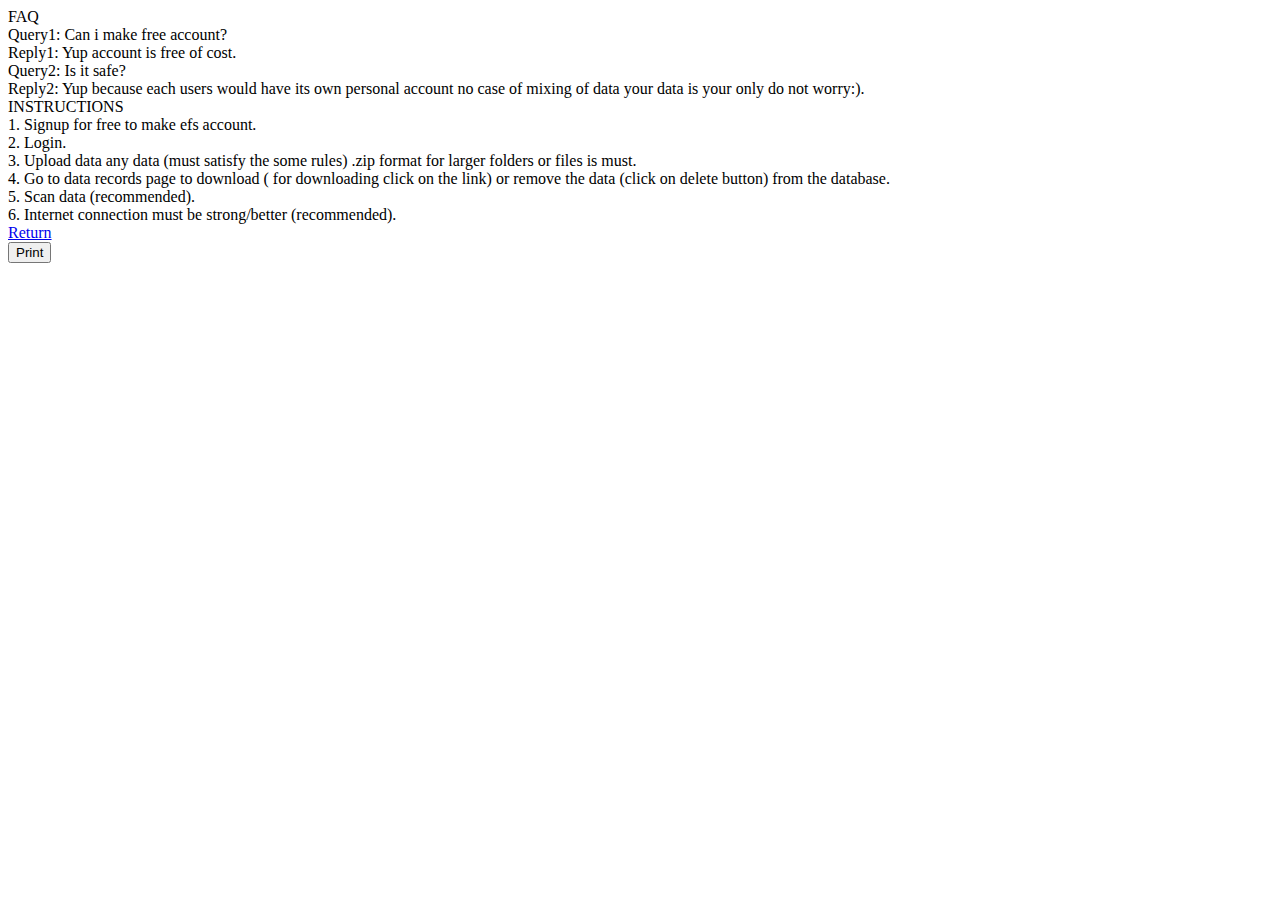
<file: rules.html>
<html>
   <head>      
      <script type = "text/javascript">
         
      </script>
   </head>
   
   <body>      
      <form>
          
         FAQ<br>
      Query1: Can i make free account?<br>
      Reply1: Yup account is free of cost.<br>
      Query2: Is it safe?<br>
      Reply2: Yup because each users would have its own personal account no case of mixing of data your data is your only do not worry:).<br>
         
         
          INSTRUCTIONS<br>
         1. Signup for  free to make efs account.<br>
         2. Login.<br>
         3. Upload data any data (must satisfy the some rules) .zip format for larger folders or files is must.<br>
         4. Go to data records page to download ( for downloading click on the link) or remove the data (click on delete button) from the database.<br>
         5. Scan data (recommended).<br>
         6. Internet connection must be strong/better (recommended).<br>
          
         <a href="index.html">Return</a><br>
         <input type = "button" value = "Print" onclick = "window.print()" />
		 
      </form>   
   </body>
</html>
</file>
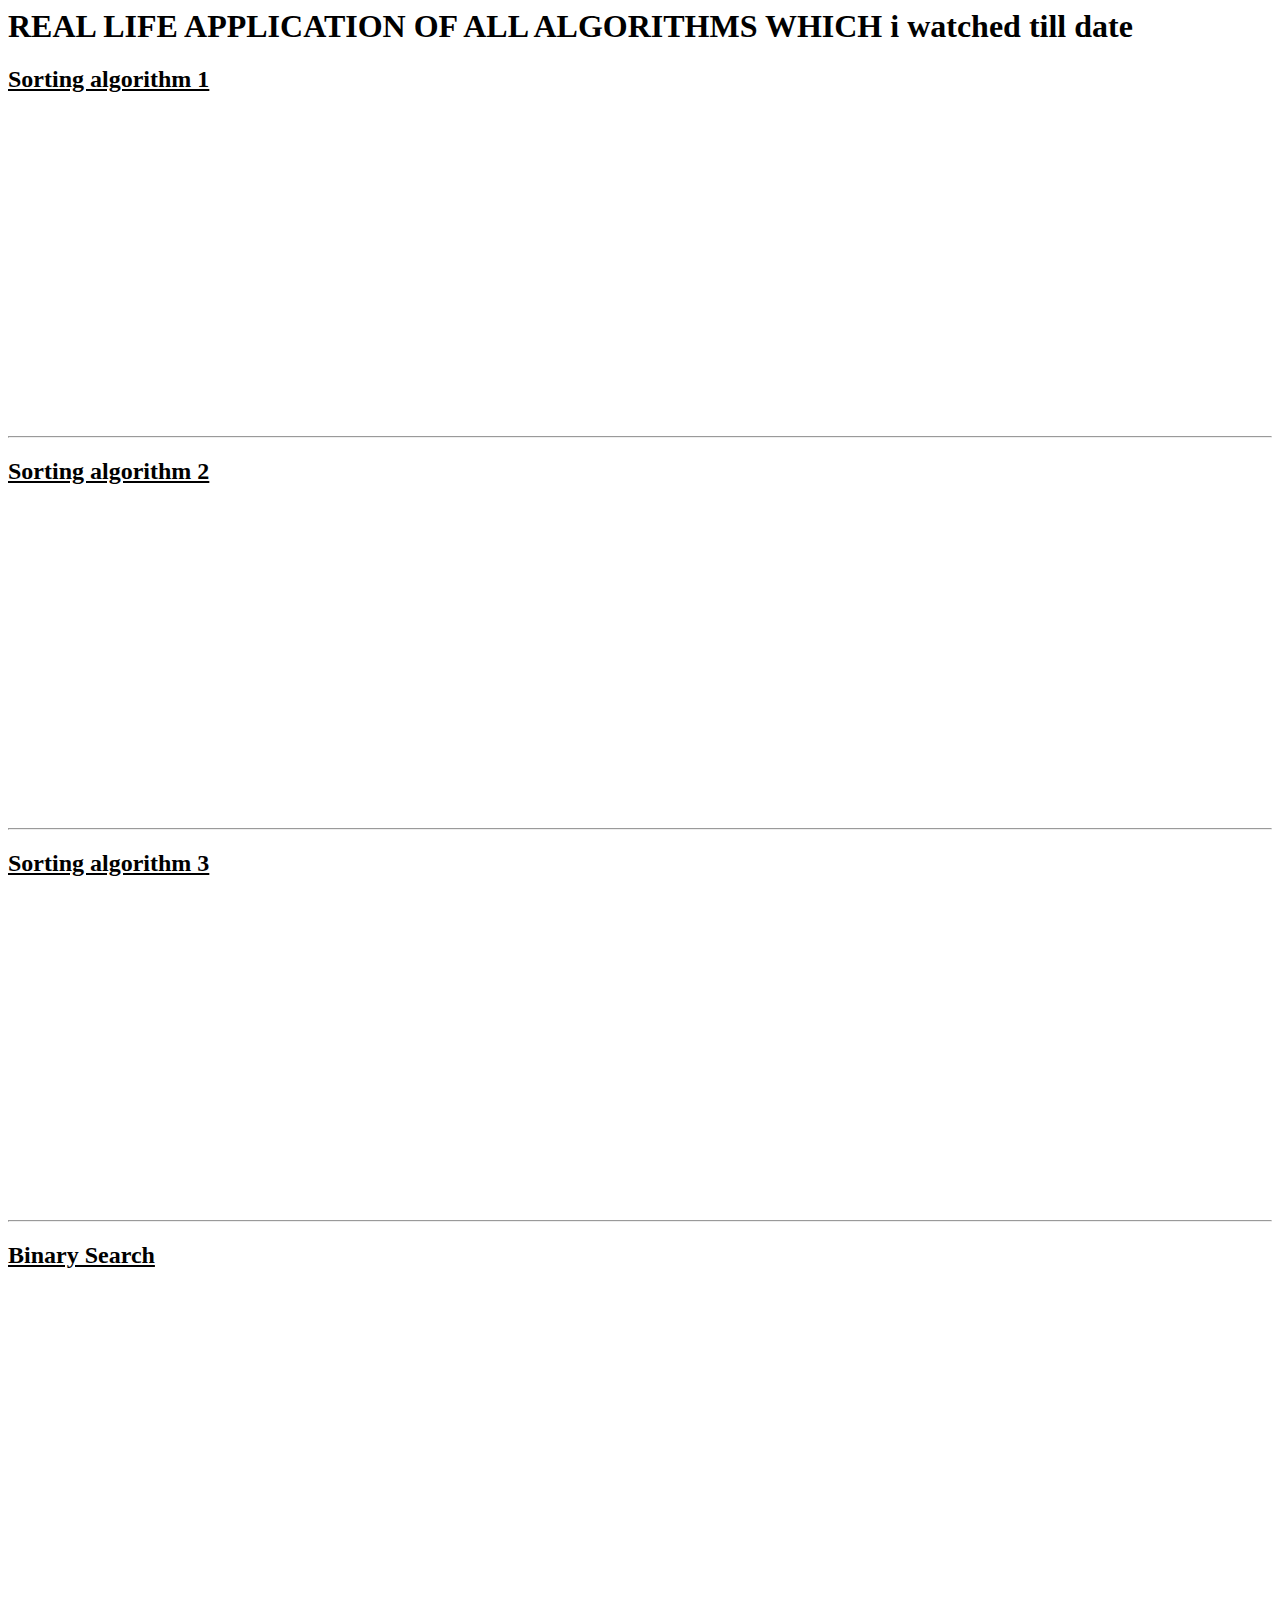
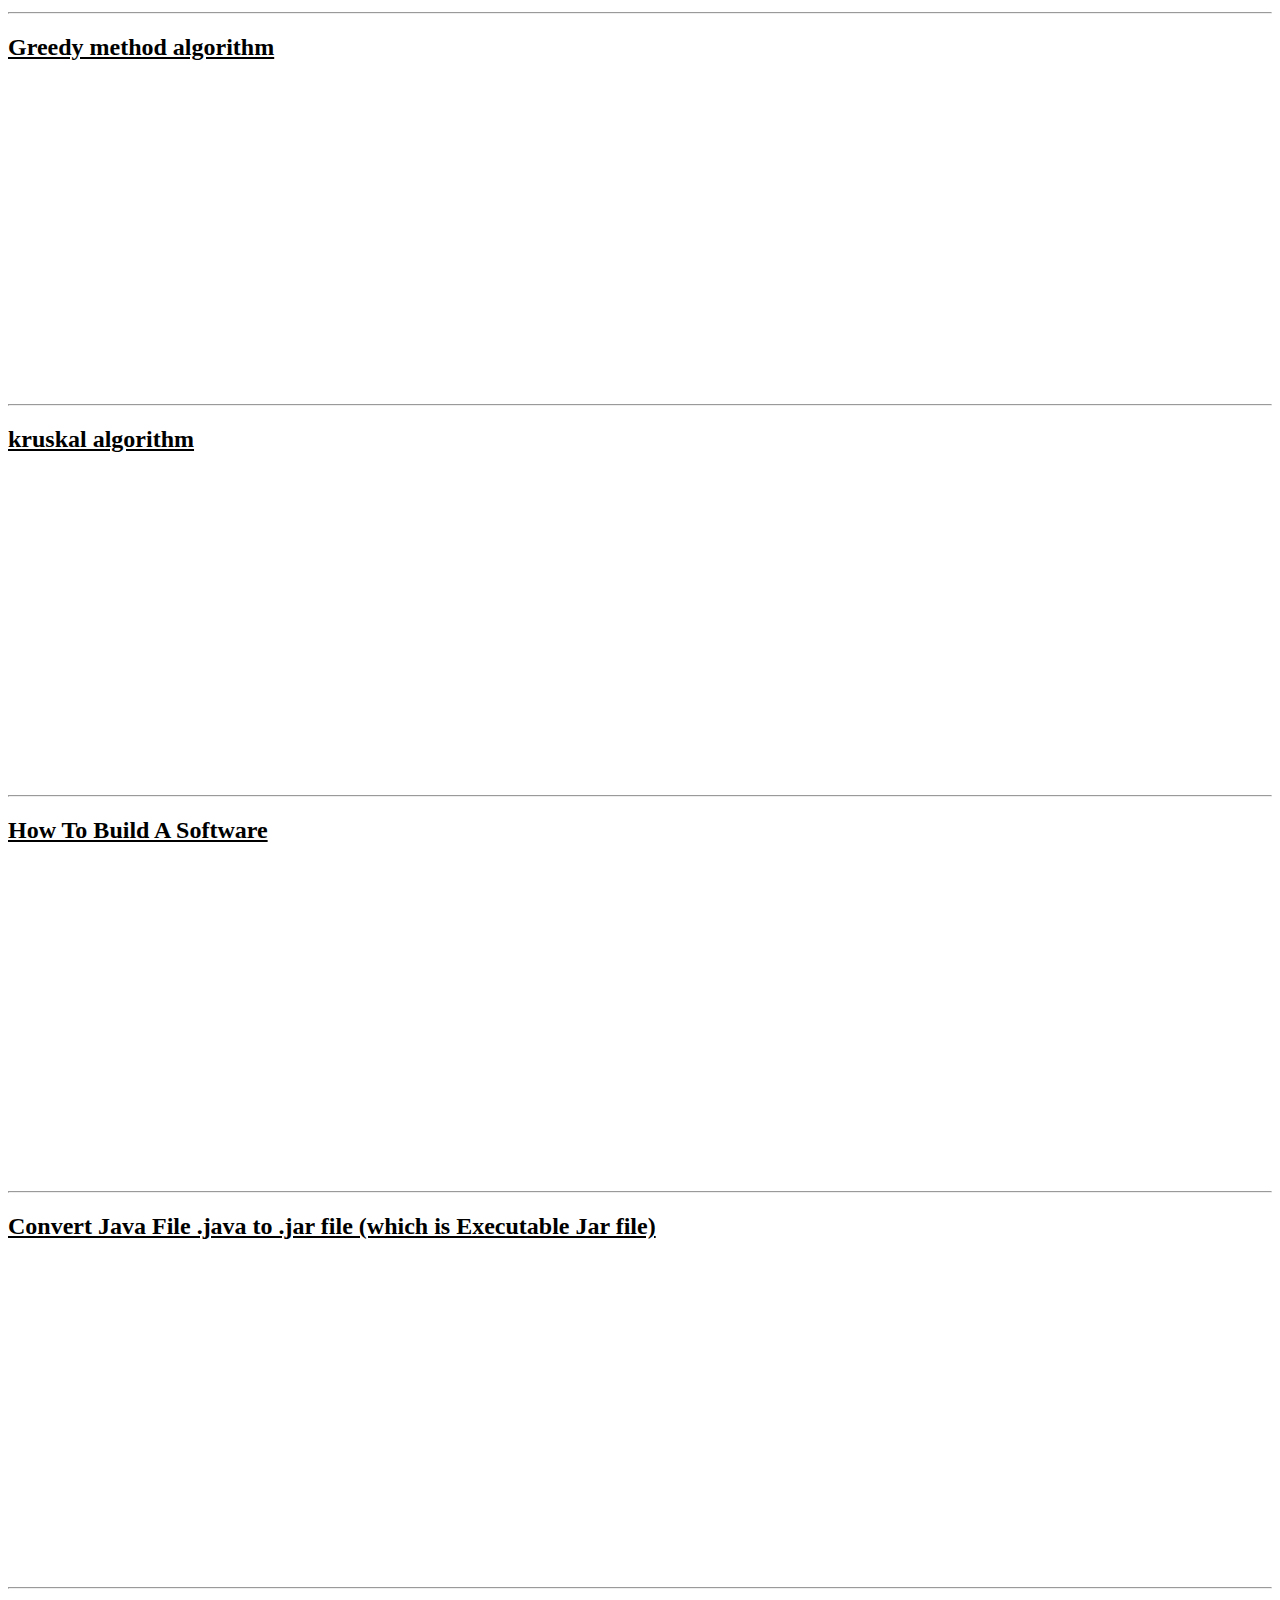
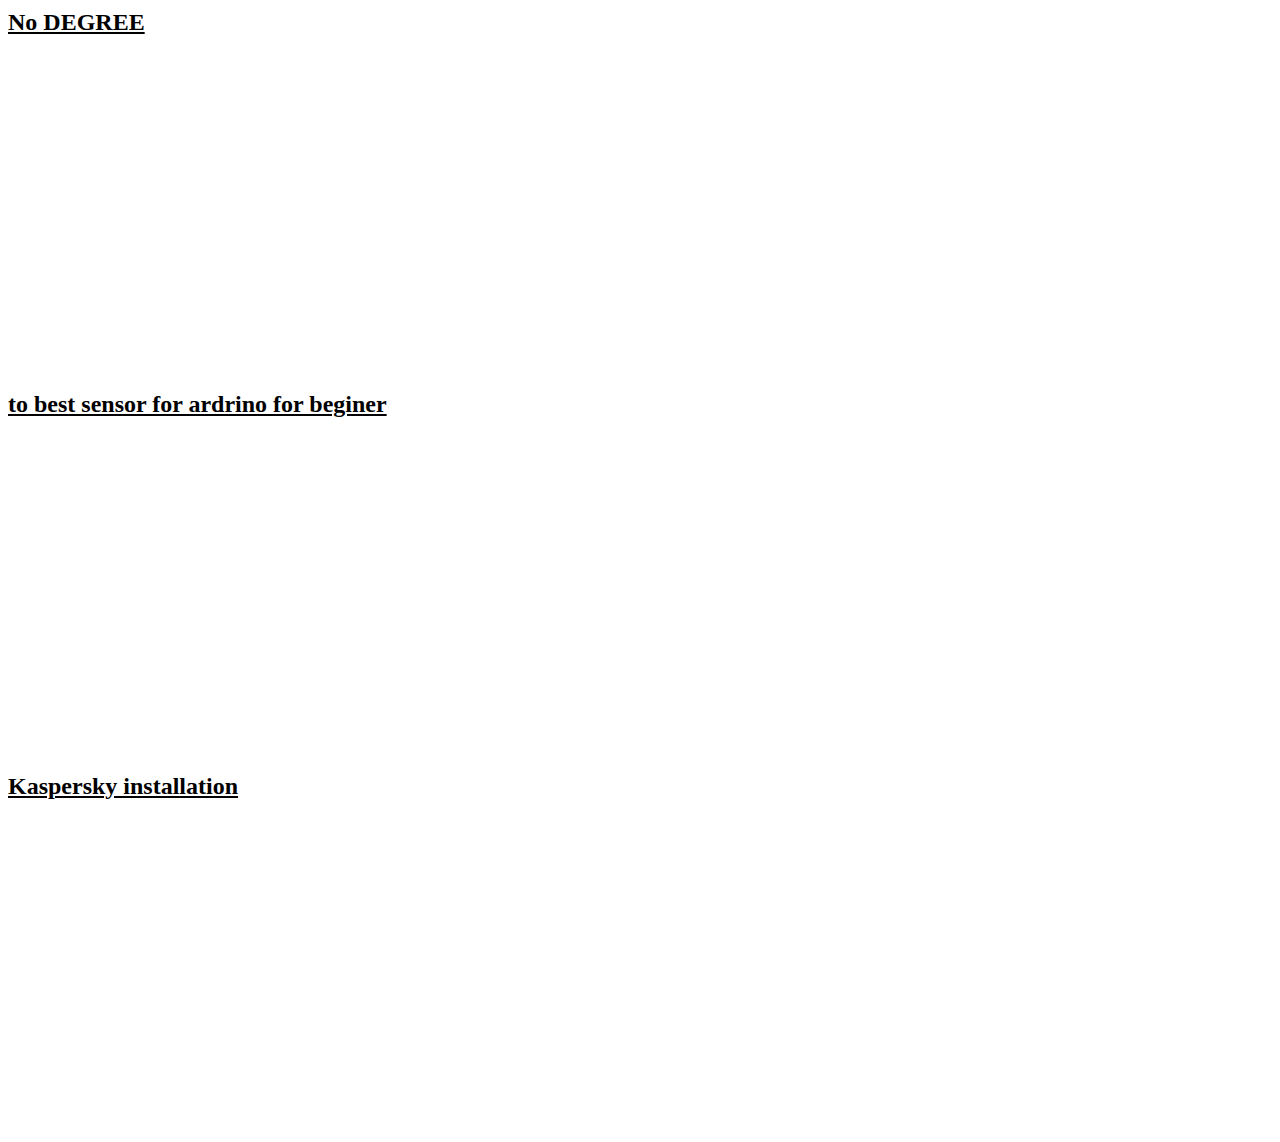
<file: includes/dashboard_1/mohit.com.html>
<html> 
<title>
real life application
</title>
<head>
</head>
<body>
<h1>
REAL LIFE APPLICATION OF ALL ALGORITHMS WHICH i watched till date
</h1>
<h2><u><b>Sorting algorithm 1</b></u></h2>
<iframe width="560" height="315" src="https://www.youtube.com/embed/WaNLJf8xzC4" frameborder="0" allow="autoplay; encrypted-media" allowfullscreen></iframe>
<b><hr></b>
<h2><u><b>Sorting algorithm 2</b></u></h2>
<iframe width="560" height="315" src="https://www.youtube.com/embed/aXXWXz5rF64" frameborder="0" allow="autoplay; encrypted-media" allowfullscreen></iframe>
<b><hr></b>
<h2><u><b>Sorting algorithm 3</b></u></h2>
<iframe width="560" height="315" src="https://www.youtube.com/embed/es2T6KY45cA" frameborder="0" allow="autoplay; encrypted-media" allowfullscreen></iframe>
<b><hr></b>
<h2><u><b>Binary Search</b></u></h2>
<iframe width="560" height="315" src="https://www.youtube.com/embed/YgVNJ2v9IPA" frameborder="0" allow="autoplay; encrypted-media" allowfullscreen></iframe>
<b><hr></b>
<h2><u><b>Greedy method algorithm</b></u></h2>
<iframe width="560" height="315" src="https://www.youtube.com/embed/ARvQcqJ_-NY" frameborder="0" allow="autoplay; encrypted-media" allowfullscreen></iframe>
<b><hr></b>
<h2><u><b>kruskal algorithm</b></u></h2>
<iframe width="560" height="315" src="https://www.youtube.com/embed/-9wi69z_UZ8" frameborder="0" allow="autoplay; encrypted-media" allowfullscreen></iframe>
<b><hr></b>
<h2><u><b>How To Build A Software</b></u></h2>
<iframe width="560" height="315" src="https://www.youtube.com/embed/27RCku1dq_4" frameborder="0" allow="autoplay; encrypted-media" allowfullscreen></iframe>
<iframe width="560" height="315" src="https://www.youtube.com/embed/ExWK0lfAtCI" frameborder="0" allow="autoplay; encrypted-media" allowfullscreen></iframe>
<b><hr></b>
<h2><u><b>Convert Java File .java to .jar file (which is Executable Jar file)</b></u></h2>
<iframe width="560" height="315" src="https://www.youtube.com/embed/WTfjbOIfi10" frameborder="0" allow="autoplay; encrypted-media" allowfullscreen></iframe>
<iframe width="560" height="315" src="https://www.youtube.com/embed/RqTd-BtC2sY" frameborder="0" allow="autoplay; encrypted-media" allowfullscreen></iframe>
<b><hr></b>
<h2><u><b>No DEGREE</b></u></h2>
<iframe width="560" height="315" src="https://www.youtube.com/embed/8XdnrUwiaf0" frameborder="0" allow="autoplay; encrypted-media" allowfullscreen></iframe>
<h2><u><b>to best sensor for ardrino for beginer</b></u></h2>
<iframe width="560" height="315" src="https://www.youtube.com/embed/cAKnTSJb-SE" frameborder="0" allow="autoplay; encrypted-media" allowfullscreen></iframe>
<h2><u><b>Kaspersky installation</b></u></h2>
<iframe width="560" height="315" src="https://www.youtube.com/embed/-zURhuQi4o0" frameborder="0" allow="autoplay; encrypted-media" allowfullscreen></iframe>

</body>
</html>
</file>
